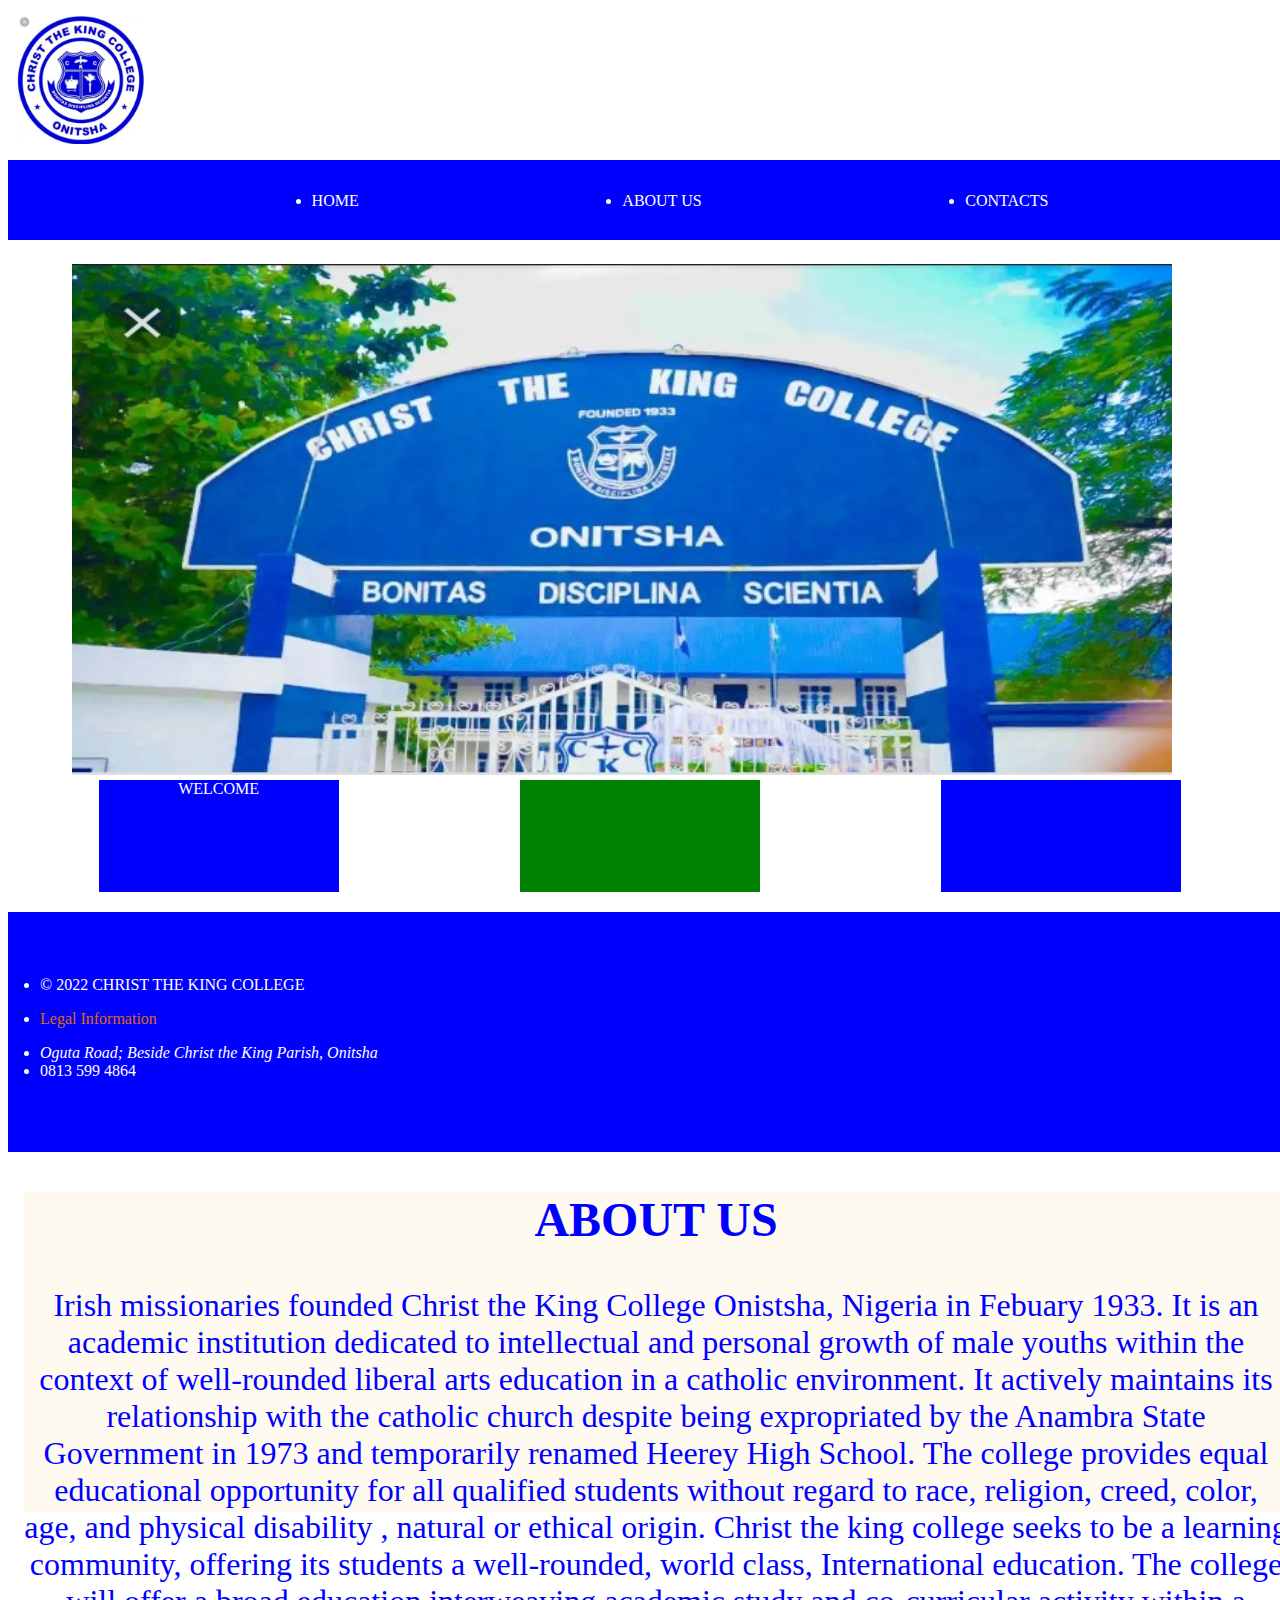
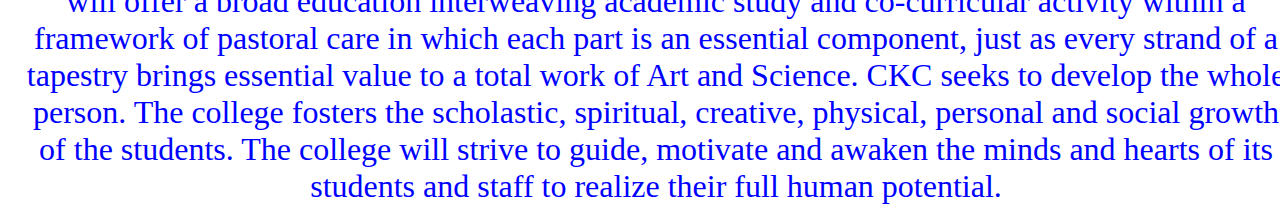
<file: index.html>
<!DOCTYPE html>
<html lang="en">

<head>
  <meta charset="UTF-8">
  <meta http-equiv="X-UA-Compatible" content="IE=Edge">
  <meta name="viewport" content="width=device-width, initial-scale=1.0">

  <title>CHRIST THE KING COLLEGE ONITSHA</title>

  <!-- HTML -->


  <!-- Custom Styles -->
  <link rel="stylesheet" href="style.css">
</head>

<body>
  <div id="container">
    <img src="images/ckc2.jpg" alt="ckc_logo">
  </div>

  <div id="nav">
    <ul>
      <li><a href="index.html">HOME</a></li>
      <li><a href="#startH">ABOUT US</a></li>
      <li><a href="contacts.html">CONTACTS</a></li>
    </ul>
  </div>
  <div class="box3">
    <img id="photo" src="images/ckc.jpg" alt="ckc_photo">
    <div id="wrapper">
      <div id="box5">
        <a href="#StartWelcome">WELCOME</a>
      </div>
      <div class="box6">

      </div>
      <div class="box7">

      </div>
    </div>
  </div>
  <div id="footer">
    <ul>
      <li>
        <p>© 2022 CHRIST THE KING COLLEGE</p>
      </li>
      <li>
        <p id="text">Legal Information</p>
      </li>
      <li><i>Oguta Road; Beside Christ the King Parish, Onitsha</i></li>
      <li><span class="tel">0813 599 4864</span></li>
  </div>
  <section id="about">
    <h2 id="startH">ABOUT US</h2>
    <p id="ckc">Irish missionaries founded Christ the King College Onistsha, Nigeria in Febuary 1933. It is an academic institution dedicated to intellectual and personal growth of male youths within the context of well-rounded liberal arts education in a catholic environment. It actively maintains its relationship with the catholic church despite being expropriated by the Anambra State Government in 1973 and temporarily renamed Heerey High School. The college provides equal educational opportunity for all qualified students without regard to race, religion, creed, color, age, and physical disability , natural or ethical origin. Christ the king college seeks to be a learning community, offering its students a well-rounded, world class, International education. The college will offer a broad education interweaving academic study and co-curricular activity within a framework of pastoral care in which each part is an essential component, just as every strand of a tapestry brings essential value to a total work of Art and Science. CKC seeks to develop the whole person. The college fosters the scholastic, spiritual, creative, physical, personal and social growth of the students. The college will strive to guide, motivate and awaken the minds and hearts of its students and staff to realize their full human potential.</p>
  </section>
 
  <script src="main.js"></script>
</body>

</html>
</file>
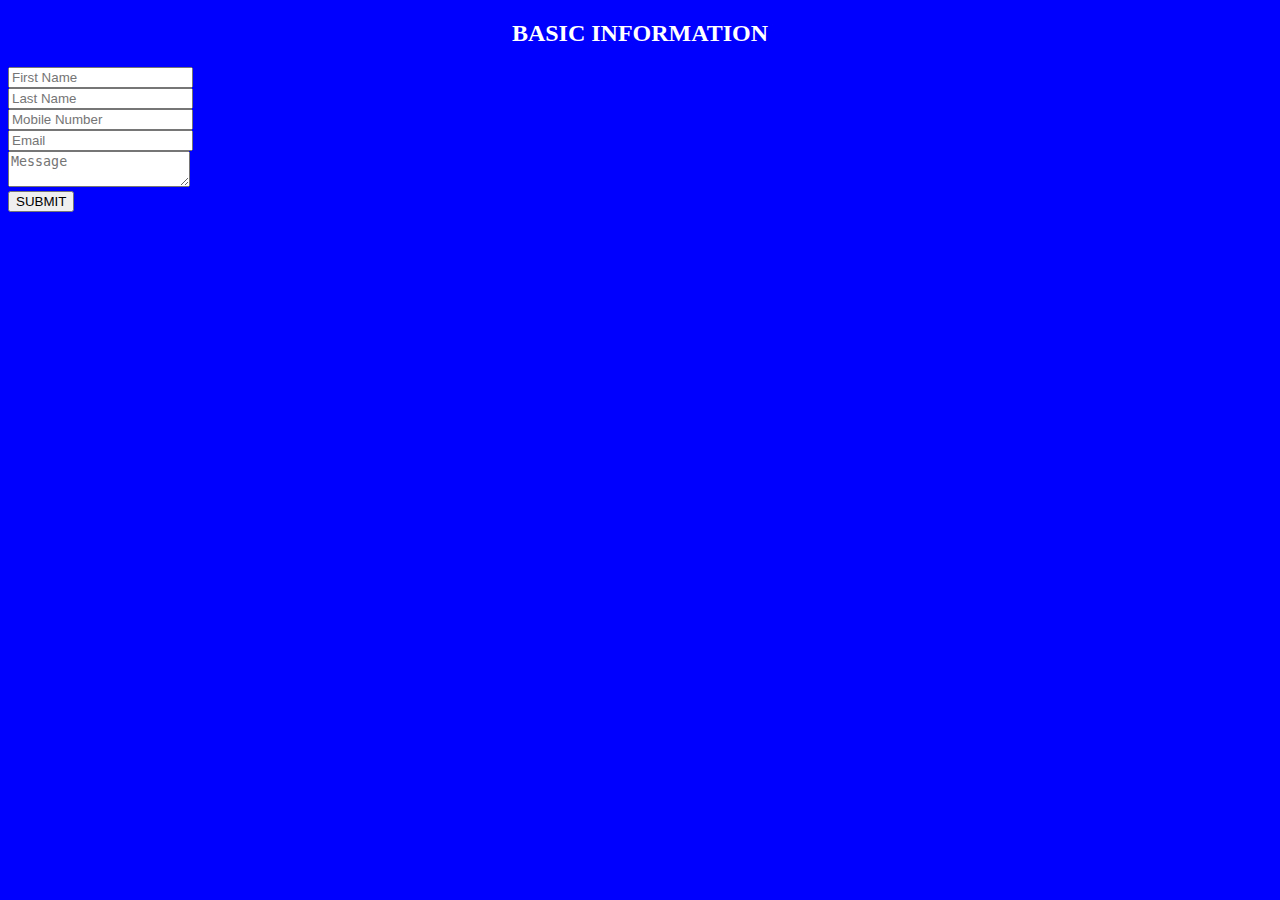
<file: contacts.html>
<!DOCTYPE html>
<html>

<head>
  <meta charset="UTF-8">
  <meta name="viewport" content="width=device-width, initial-scale=1.0">
  <title>About C.K.C Onitsha</title>
</head>

<body style="background-color:blue;">
  <h2 style="color: white; text-align:center;"><strong>BASIC INFORMATION</strong></h2>
  <div class="col-md-7 contact-form">
    <form action="#" method="post">
      <input type="text" name="First_Name" placeholder="First Name" required=""><br>
      <input class="email" name="Last_Name" type="text" placeholder="Last Name" required=""><br>
      <input type="text" name="number" placeholder="Mobile Number" required=""><br>
      <input class="email" name="email" type="text" placeholder="Email" required=""><br>
      <textarea name="message" placeholder="Message" required=""></textarea><br>
      <input type="submit" value="SUBMIT">
    </form>
  </div>

</body>

</html>
</file>
<file: style.css>
body {
  font-size: 15pt;
  color: white;
  font-family: Georgia, serif;
  font-size: 100%;
}

img {
  height: 8em;
  width: 8em;
  margin-top: .5em;
  margin-left: .5em;
}

a:link,
a:visited {
  color: white;
}

a:focus,
a:hover,
a:active {
  color: #F9AB33;
}

a {
  text-decoration: none;
  color: white;
}

.box1 {
  background-color: white;
  width: 100%;
  height: 9em;
}

#nav ul {
  background-color: blue;
  width: 100%;
  height: 3em;
  display: flex;
  flex-direction: row;
  justify-content: space-evenly;
  padding-top: 2em;
  padding-right: 2em;
}

.box3 {
  background-color: white;
  width: 100%;
  height: 40em;
}

#footer ul {
  background-color: blue;
  width: 100%;
  height: 9em;
  padding: 3em 0 3em 2em;
}

#box5 {
  background-color: blue;
  width: 15em;
  height: 7em;
  text-align: center;
}

.box6 {
  background-color: green;
  width: 15em;
  height: 7em;
}

.box7 {
  background-color: blue;
  width: 15em;
  height: 7em;
}

#container {
  display: flex;
  flex-direction: row;
  justify-content: flex-start;
}

#wrapper {
  display: flex;
  flex-direction: row;
  justify-content: space-around;
}

#photo {
  width: 87%;
  height: 32em;
  margin-left: 4em;
  margin-right: 4em;
}

#text {
  color: #DC6903;
}

#about {
  width: 100%;
  height: 20em;
  background-color: floralwhite;
  margin-left: 1em;
  color: blue;
  text-align: center;
  font-style: 20px;
}
#ckc {
  font-size: 2em;
}
#startH {
  font-size: 3em;
}
</file>
